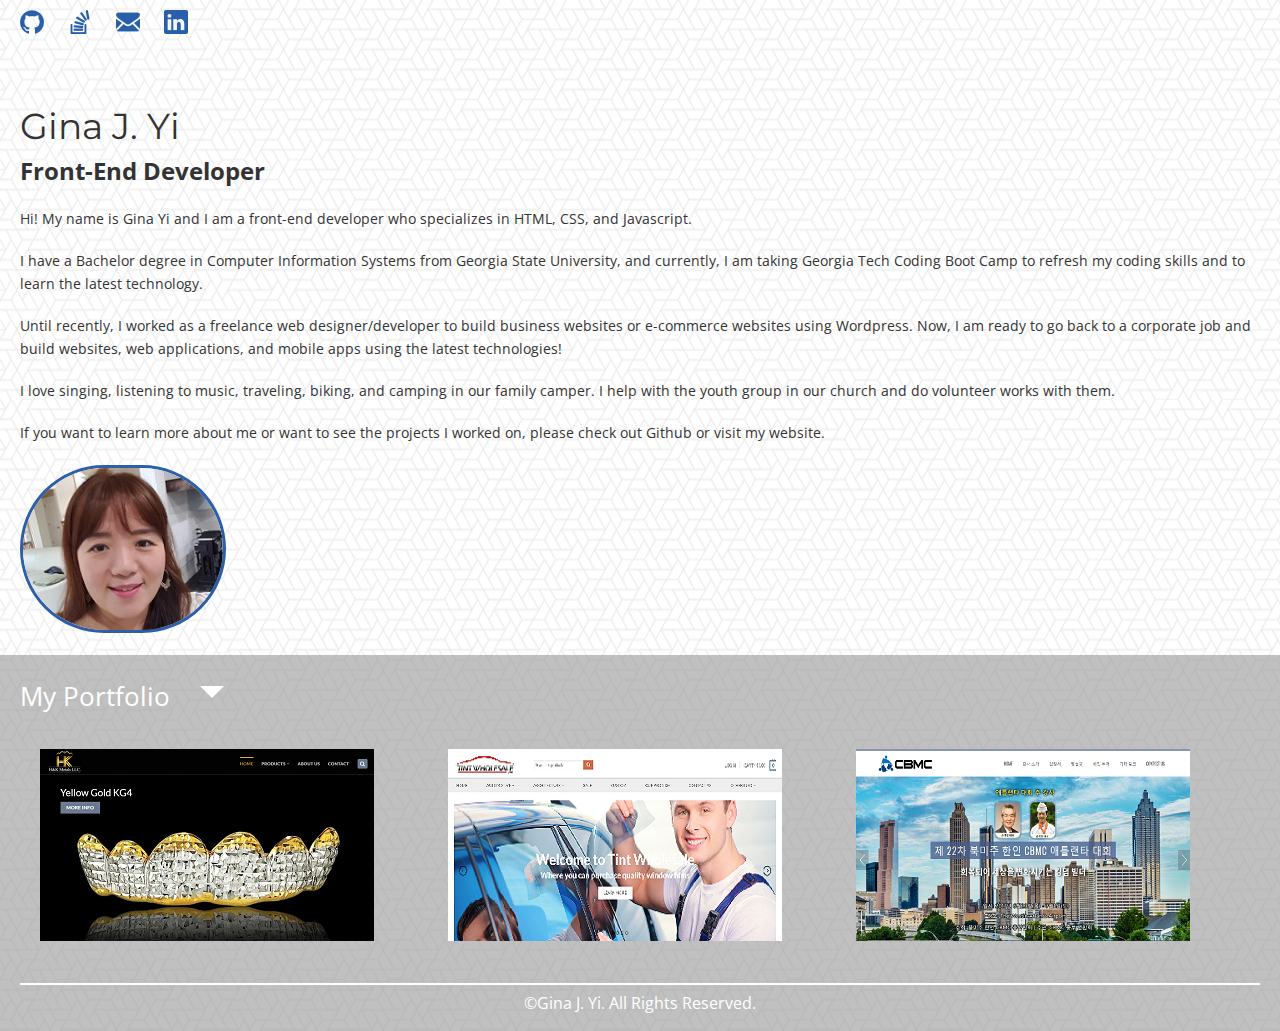
<file: index.html>
<!DOCTYPE html>
<html lang="en">
  <head>
    <meta charset="UTF-8">
    <meta name="viewport" content="width=device-width, initial-scale=1.0">
    <meta http-equiv="X-UA-Compatible" content="ie=edge">
    <link rel="stylesheet" href="reset.css">
    <link rel="stylesheet" href="style.css">
    <link href="https://fonts.googleapis.com/css?family=Montserrat|Open+Sans" rel="stylesheet">
    <title>Document</title>
  </head>
  <body>
    <nav>
      <a><img src="assets/github.png" /></a>
      <a><img src="assets/overflow.png" /></a>
      <a><img src="assets/email.png" /></a>
      <a><img src="assets/linkedin.png" /></a>
    </nav>
    <main>
      <br><br>
      <h1>Gina J. Yi</h1>
      <h3>Front-End Developer</h3>
      <p>Hi! My name is Gina Yi and I am a front-end developer who specializes in HTML, CSS, and Javascript.</p>
      <p>I have a Bachelor degree in Computer Information Systems from Georgia State University, and currently, I am taking Georgia Tech Coding Boot Camp to refresh my coding skills and to learn the latest technology.
      </p>
      <p>
        Until recently, I worked as a freelance web designer/developer to build business websites or e-commerce websites using Wordpress.
        Now, I am ready to go back to a corporate job and build websites, web applications, and mobile apps using the latest technologies!
      </p>
      <p>I love singing, listening to music, traveling, biking, and camping in our family camper. I help with the youth group in our church and do volunteer works with them. </p>
      <p>If you want to learn more about me or want to see the projects I worked on, please check out Github or visit my website. </p>
      <img id="myPic" src="images/gina.jpg" />
    </main>
    <section>
      <h2>My Portfolio<img id="arrow" src="assets/arrow.png" /></h2>
      <a href="http://hkgoldgrills.com/" target="_blank"><img src="images/hk-gold.png" alt="HK-Gold Website"/></a>
      <a href="https://www.tintwholesale.com/" target="_blank"><img src="images/tint.png"  alt="Tint Wholesale Website" /></a>
      <a href="http://kcbmcnaconference.org/" target="_blank"><img src="images/cbmc.png" alt="CBMS Website" /></a>
      <footer>&copy;Gina J. Yi.  All Rights Reserved.</footer>
    </section>
    
  </body>
</html>
</file>
<file: style.css>
body {
    background-image: url("assets/bckgrnd.png");
    font-family: 'open sans', sans-serif;
    color: #333333;
}
h1 {
    font-family: 'montserrat', sans-serif;
    font-size: 36px;
    padding-top: 30px;
    padding-bottom: 15px;
    margin-left: 10px;
}
h2 {
    font-size: 26px;
    font-weight: 200px;
    margin-left: 10px;
}

h3 {
    font-size: 24px;
    font-weight: bold;
    padding-bottom: 15px;
    margin-left: 10px;
}


section {
    background-color: rgba(150, 150, 150, .6);
    padding: 10px;
    color: #ffffff;
}
section img {
    margin: 15px;
    padding: 0px 25px 15px 15px; 
}


p {
    font-size: 14px;
    line-height: 1.6;
    padding: 10px;
}

main {
    margin: 10px;
    
}

nav {
    margin: 10px;
}
nav a{
    padding: 10px;
}

#myPic {
    width: 200px;
    border: 3px solid #2c5fa8;
    border-radius: 100px;
    margin: 10px;
}

#arrow {
    vertical-align: middle;
}

footer {
    border-top: 2px solid white;
    padding-top: 10px;
    margin: 10px;
    text-align: center;
}


@media only screen and (min-width: 600px){
    body {
        background-color: #2c5fa8;
    }
}
</file>
<file: starter/style.css>
body {
    background-image: url("assets/bckgrnd.png");
    font-family: 'open sans', sans-serif;
    color: #333333;
}
h1 {
    font-family: 'montserrat', sans-serif;
    font-size: 36px;
    padding-top: 30px;
    padding-bottom: 15px;
    margin-left: 10px;
}
h2 {
    font-size: 26px;
    font-weight: 200px;
    margin-left: 10px;
}

h3 {
    font-size: 24px;
    font-weight: bold;
    padding-bottom: 15px;
    margin-left: 10px;
}


section {
    background-color: rgba(150, 150, 150, .6);
    padding: 10px;
    color: #ffffff;
}
section img {
    margin: 15px;
    padding: 0px 25px 15px 15px; 
}


p {
    font-size: 14px;
    line-height: 1.6;
    padding: 10px;
}

main {
    margin: 10px;
    
}

nav {
    margin: 10px;
}
nav a{
    padding: 10px;
}

#myPic {
    width: 200px;
    border: 3px solid #2c5fa8;
    border-radius: 100px;
    margin: 10px;
}

#arrow {
    vertical-align: middle;
}

footer {
    border-top: 2px solid white;
    padding-top: 10px;
    margin: 10px;
    text-align: center;
}


@media only screen and (min-width: 600px){
    body {
        background-color: #2c5fa8;
    }
}
</file>
